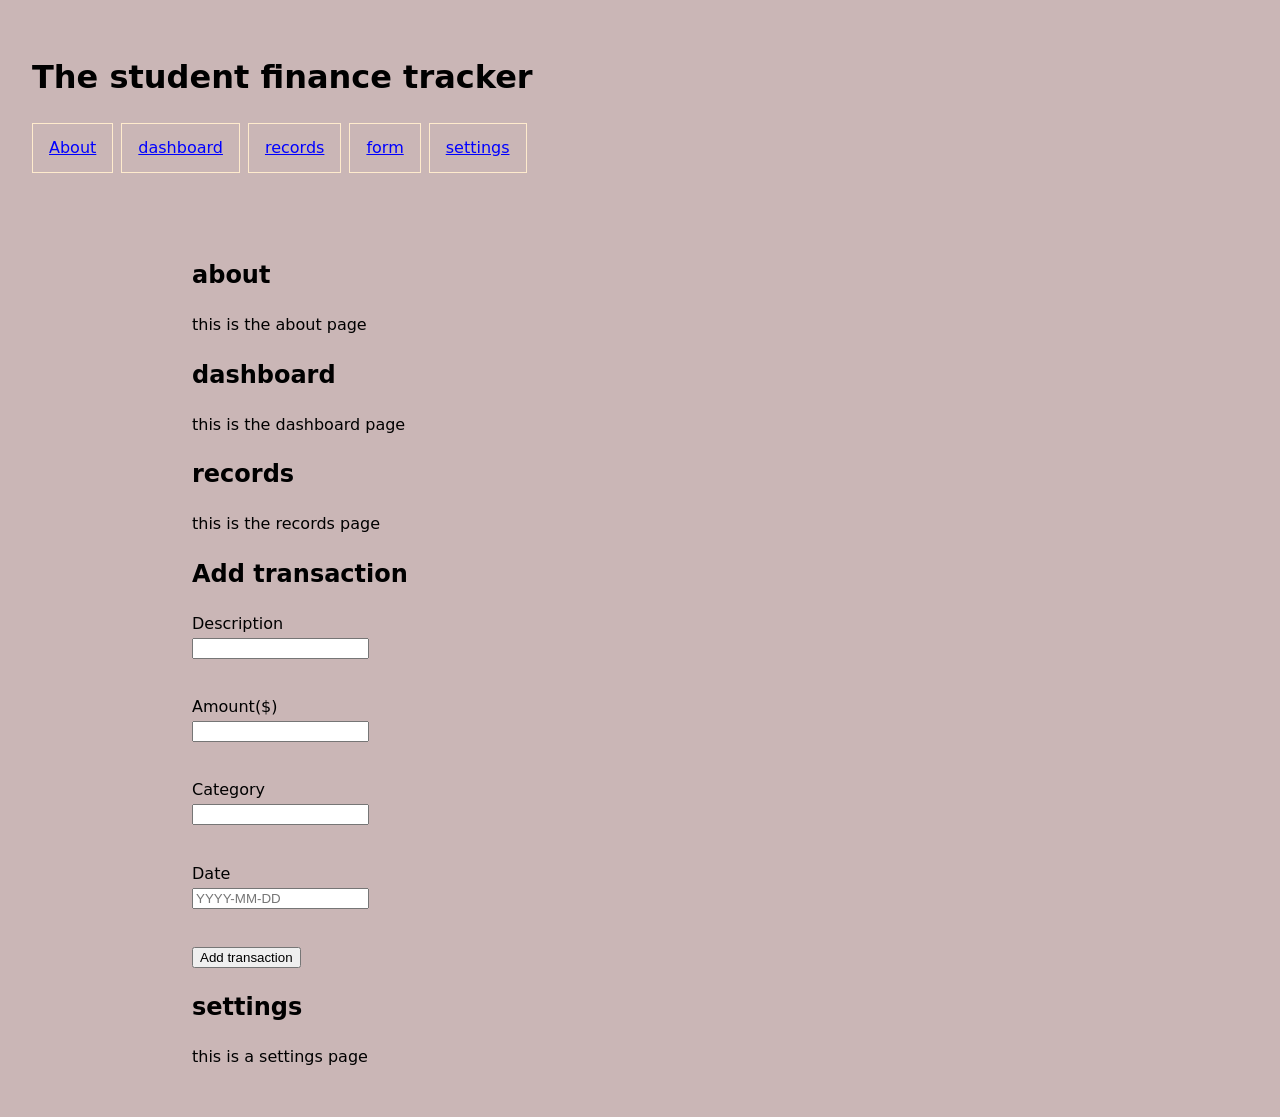
<file: index.html>
<!DOCTYPE html>
<html lang="en">
<head>
    <meta charset="UTF-8">
    <meta name="viewport" content="width=device-width, initial-scale=1.0">
    <title>student finance tracker</title>
    <link rel="stylesheet" href="styles/main.css">
</head>
<body>
    <a class="skip-link" href="#main">skip to main content</a>
    <header>
        <h1>The student finance tracker</h1>
        <nav aria-label="main navigation">

            <ul>
                <li><a href="#about">About</a></li>
                <li><a href="#dashboard">dashboard</a></li>
                <li><a href="#records">records</a></li>
                <li><a href="#form">form</a></li>
                <li><a href="#settings">settings</a></li>
            </ul>
        </nav>
    </header>
    <main id="main">
        <section id="about">
            <h2>about</h2>
            <p>this is the about page</p>
        </section>

        <section id="dashboard">
            <h2>dashboard</h2>
            <p>this is the dashboard page</p>
        </section>

        <section id="records">
            <h2>records</h2>
            <p>this is the records page</p>
        </section>

        <section id="form">
            <h2>Add transaction</h2>
            <form id="txn-form" novalidate>
                <div>
                    <label for="description">Description</label>
                    <input type="text" id="description" name="description">
                    <p id="description-error"></p>
                </div>

                <div>
                    <label for="amount">Amount($)</label>
                    <input type="text" id="amount" name="amount" inputmode="decimal">
                    <p id="amount-error"></p>
                </div>

                <div>
                    <label for="category">Category</label>
                    <input type="text" id="category" name="category">
                    <p id="category-error"></p>
                </div>

                <div>
                    <label for="date">Date</label>
                    <input type="text" id="date" name="date" placeholder="YYYY-MM-DD">
                    <p id="date-error"></P>
                </div>
            
            <button type="submit">Add transaction</button>
            <div id="form-status" role="status" aria-live="polite"></div>
        </form>
        </section>

        <section id="settings">
            <h2>settings</h2>
            <p>this is a settings page</p>
        </section>
    
    </main>
<script type="module" src="scripts/ui.js"></script>
</body>
</html>
</file>
<file: styles/main.css>
:root {
    --bg: #cab6b6;
    --text: black;
    --accent: blue;
    --border: blanchedalmond;

}
*, *::before, *::after { box-sizing: border-box; }
body {
    background: var(--bg);
    color: var(--text);
    font-family: system-ui, sans-serif;
    line-height: 1.5;
    margin: 0;
}
nav ul{
    list-style-type: none;
    margin: 0;
    padding: 0;
    display: flex;
    flex-wrap: wrap;
    gap: 0.5rem;
}
nav a{
    display: inline-block;
    padding: 0.75rem 1rem;
    color: var(--accent);
    border: 1px solid var(--border);
}
:focus-visible {
    outline: 3px solid var(--accent);
    outline-offset: 2px;
}
.skip-link {
    position: absolute;
    left: -999px;
}

.skip-link:focus {
    left: 0;
    top: 0;
    padding: 0.75rem 1rem;
    background: white;
    color: black;
}
header, main, footer {
    padding: 1rem;
}
@media (min-width: 768px) { header, main, footer{padding: 2rem;} 
}

@media (min-width: 1024px) {
    main {
        max-width: 60rem;
        margin: 0 auto;
    }
}

label { display: block; }

[id$="-error"] {
    color: #b00020;
    min-height: 1.2em;
    margin: 0.2rem 0 0.8rem;
}
</file>
